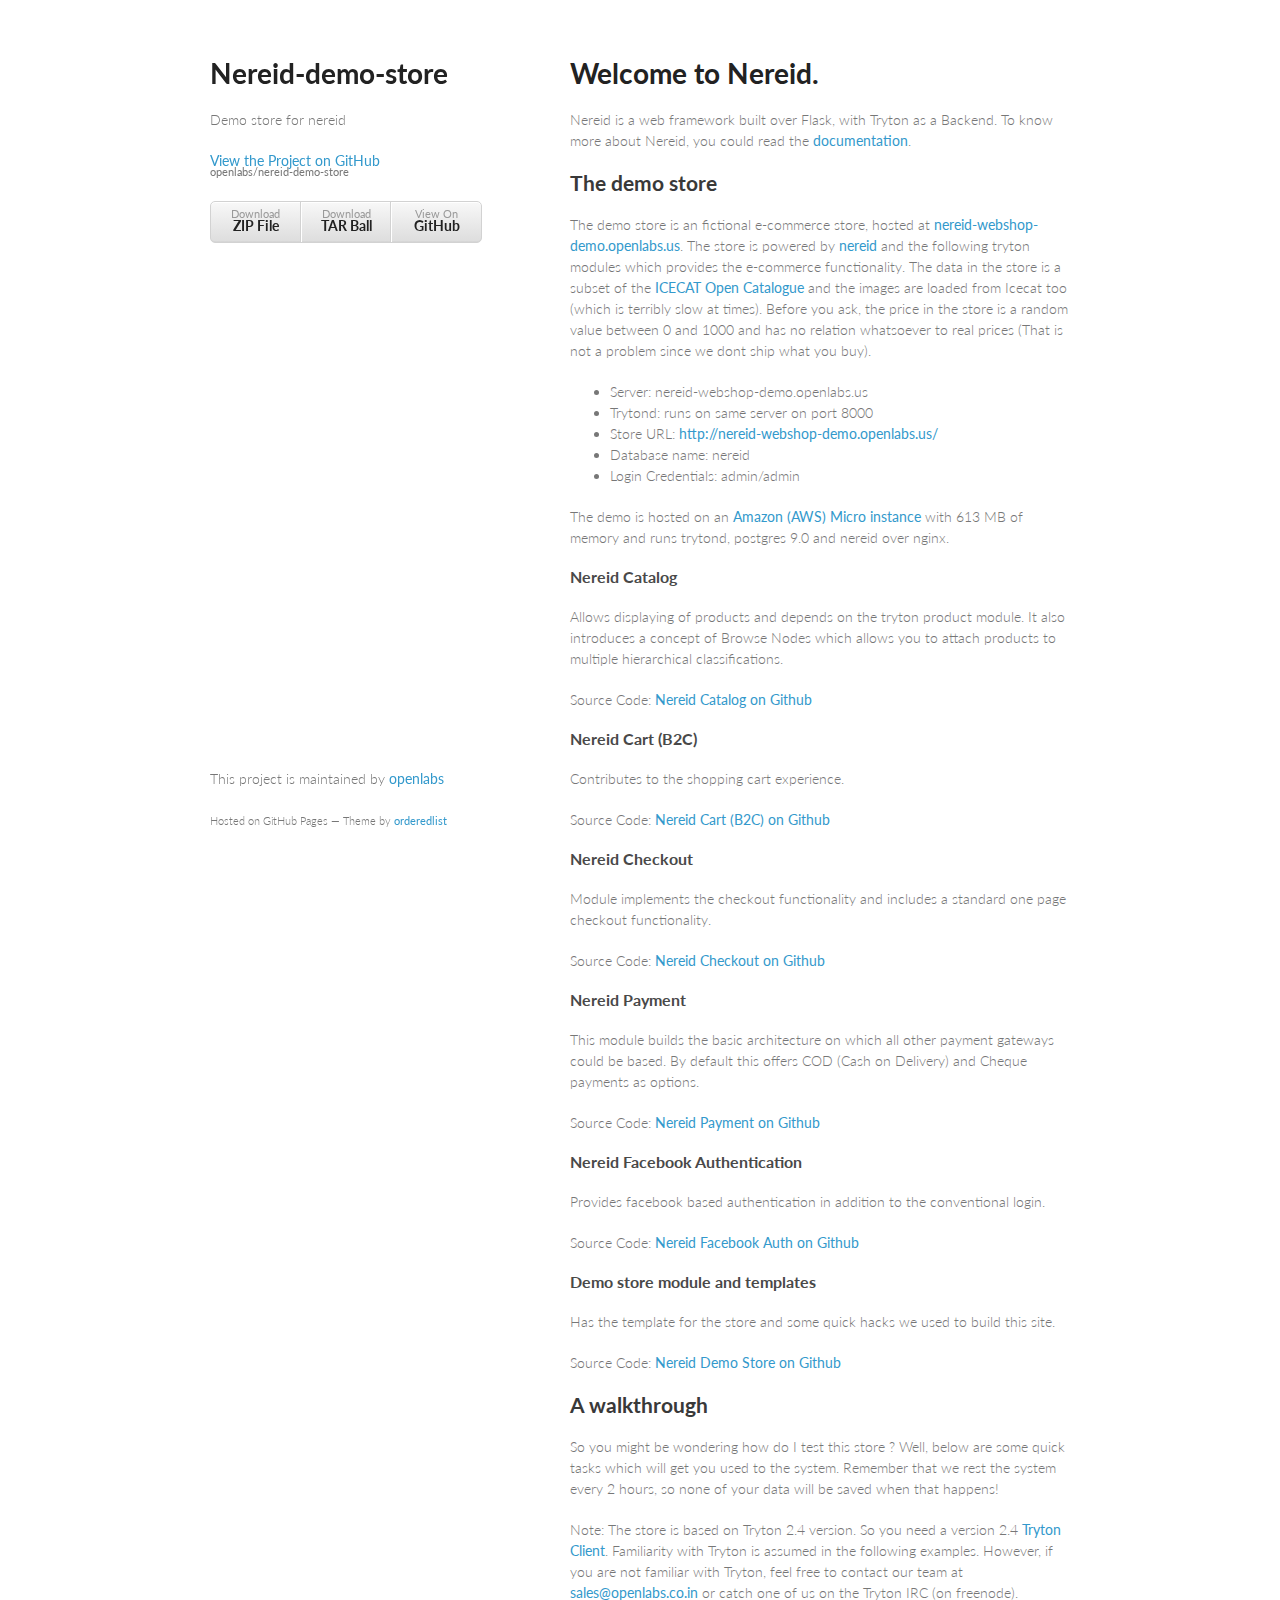
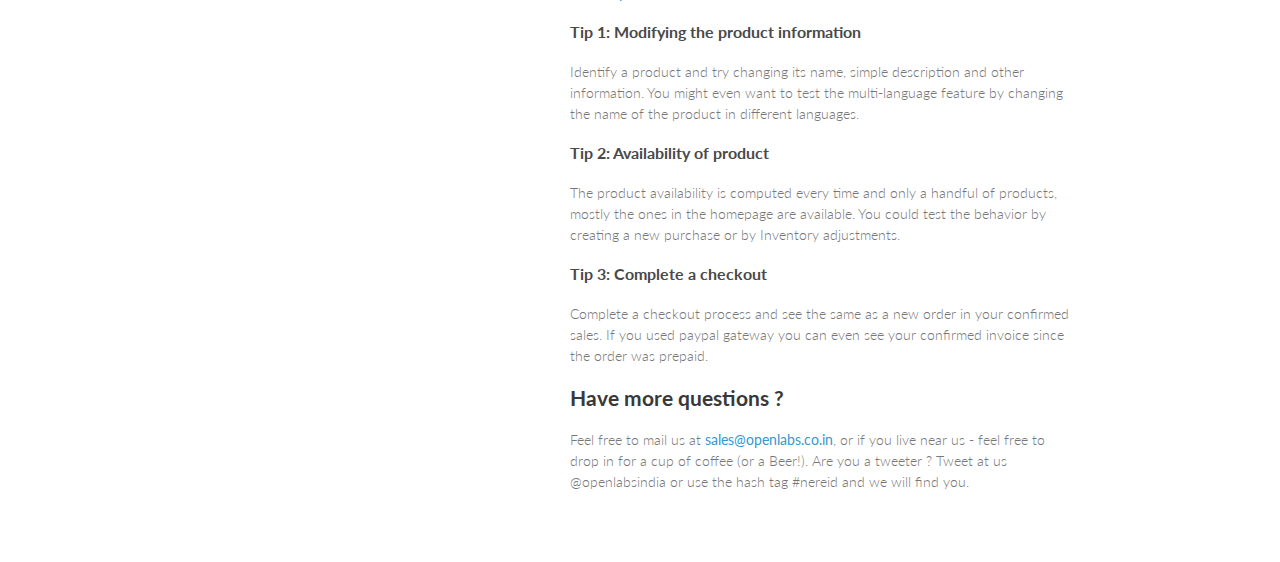
<file: index.html>
<!doctype html>
<html>
  <head>
    <meta charset="utf-8">
    <meta http-equiv="X-UA-Compatible" content="chrome=1">
    <title>Nereid-demo-store by openlabs</title>

    <link rel="stylesheet" href="stylesheets/styles.css">
    <link rel="stylesheet" href="stylesheets/pygment_trac.css">
    <meta name="viewport" content="width=device-width, initial-scale=1, user-scalable=no">
    <!--[if lt IE 9]>
    <script src="//html5shiv.googlecode.com/svn/trunk/html5.js"></script>
    <![endif]-->
  </head>
  <body>
    <div class="wrapper">
      <header>
        <h1>Nereid-demo-store</h1>
        <p>Demo store for nereid</p>
        <p class="view"><a href="https://github.com/openlabs/nereid-demo-store">View the Project on GitHub <small>openlabs/nereid-demo-store</small></a></p>
        <ul>
          <li><a href="https://github.com/openlabs/nereid-demo-store/zipball/master">Download <strong>ZIP File</strong></a></li>
          <li><a href="https://github.com/openlabs/nereid-demo-store/tarball/master">Download <strong>TAR Ball</strong></a></li>
          <li><a href="https://github.com/openlabs/nereid-demo-store">View On <strong>GitHub</strong></a></li>
        </ul>
      </header>
      <section>
        <h1>Welcome to Nereid.</h1>

<p>Nereid is a web framework built over Flask, with Tryton as a Backend. To know more about Nereid, you could read the <a href="http://nereid.openlabs.co.in/en/develop/index.html">documentation</a>.</p>

<h2>The demo store</h2>

<p>The demo store is an fictional e-commerce store, hosted at <a href="http://nereid-webshop-demo.openlabs.us/">nereid-webshop-demo.openlabs.us</a>. The store is powered by <a href="http://openlabs.github.io/nereid/">nereid</a> and the following tryton modules which provides the e-commerce functionality. The data in the store is a subset of the <a href="http://www.icecat.biz/">ICECAT Open Catalogue</a> and the images are loaded from Icecat too (which is terribly slow at times). Before you ask, the price in the store is a random value between 0 and 1000 and has no relation whatsoever to real prices (That is not a problem since we dont ship what you buy).</p>

<ul>
<li>Server: nereid-webshop-demo.openlabs.us</li>
<li>Trytond: runs on same server on port 8000</li>
<li>Store URL: <a href="http://nereid-webshop-demo.openlabs.us/">http://nereid-webshop-demo.openlabs.us/</a>
</li>
<li>Database name: nereid</li>
<li>Login Credentials: admin/admin</li>
</ul><p>The demo is hosted on an <a href="http://aws.amazon.com/ec2/instance-types/">Amazon (AWS) Micro instance</a> with 613 MB of memory and runs trytond, postgres 9.0 and nereid over nginx.</p>

<h3>Nereid Catalog</h3>

<p>Allows displaying of products and depends on the tryton product module. It also introduces a concept of Browse Nodes which allows you to attach products to multiple hierarchical classifications.</p>

<p>Source Code: <a href="https://github.com/openlabs/nereid-catalog">Nereid Catalog on Github</a></p>

<h3>Nereid Cart (B2C)</h3>

<p>Contributes to the shopping cart experience.</p>

<p>Source Code: <a href="https://github.com/openlabs/nereid-cart-b2c">Nereid Cart (B2C) on Github</a></p>

<h3>Nereid Checkout</h3>

<p>Module implements the checkout functionality and includes a standard one page checkout functionality.</p>

<p>Source Code: <a href="https://github.com/openlabs/nereid-checkout">Nereid Checkout on Github</a></p>

<h3>Nereid Payment</h3>

<p>This module builds the basic architecture on which all other payment gateways could be based. By default this offers COD (Cash on Delivery) and Cheque payments as options.</p>

<p>Source Code: <a href="https://github.com/openlabs/nereid-payment">Nereid Payment on Github</a></p>

<h3>Nereid Facebook Authentication</h3>

<p>Provides facebook based authentication in addition to the conventional login.</p>

<p>Source Code: <a href="https://github.com/openlabs/nereid-auth-facebook">Nereid Facebook Auth on Github</a></p>

<h3>Demo store module and templates</h3>

<p>Has the template for the store and some quick hacks we used to build this site.</p>

<p>Source Code: <a href="https://github.com/openlabs/nereid-demo-store">Nereid Demo Store on Github</a></p>

<h2>A walkthrough</h2>

<p>So you might be wondering how do I test this store ? Well, below are some quick tasks which will get you used to the system. Remember that we rest the system every 2 hours, so none of your data will be saved when that happens!</p>

<p>Note: The store is based on Tryton 2.4 version. So you need a version 2.4 <a href="http://www.tryton.org/downloads.html">Tryton Client</a>. Familiarity with Tryton is assumed in the following examples. However, if you are not familiar with Tryton, feel free to contact our team at <a href="mailto:sales@openlabs.co.in">sales@openlabs.co.in</a> or catch one of us on the Tryton IRC (on freenode).</p>

<h3>Tip 1: Modifying the product information</h3>

<p>Identify a product and try changing its name, simple description and other information. You might even want to test the multi-language feature by changing the name of the product in different languages.</p>

<h3>Tip 2: Availability of product</h3>

<p>The product availability is computed every time and only a handful of products, mostly the ones in the homepage are available. You could test the behavior by creating a new purchase or by Inventory adjustments.</p>

<h3>Tip 3: Complete a checkout</h3>

<p>Complete a checkout process and see the same as a new order in your confirmed sales. If you used paypal gateway you can even see your confirmed invoice since the order was prepaid.</p>

<h2>Have more questions ?</h2>

<p>Feel free to mail us at <a href="mailto:sales@openlabs.co.in">sales@openlabs.co.in</a>, or if you live near us - feel free to drop in for a cup of coffee (or a Beer!). Are you a tweeter ? Tweet at us @openlabsindia or use the hash tag #nereid and we will find you.</p>
      </section>
      <footer>
        <p>This project is maintained by <a href="https://github.com/openlabs">openlabs</a></p>
        <p><small>Hosted on GitHub Pages &mdash; Theme by <a href="https://github.com/orderedlist">orderedlist</a></small></p>
      </footer>
    </div>
    <script src="javascripts/scale.fix.js"></script>
              <script type="text/javascript">
            var gaJsHost = (("https:" == document.location.protocol) ? "https://ssl." : "http://www.");
            document.write(unescape("%3Cscript src='" + gaJsHost + "google-analytics.com/ga.js' type='text/javascript'%3E%3C/script%3E"));
          </script>
          <script type="text/javascript">
            try {
              var pageTracker = _gat._getTracker("UA-12853548-3");
            pageTracker._trackPageview();
            } catch(err) {}
          </script>

  </body>
</html>
</file>
<file: stylesheets/styles.css>
@import url(https://fonts.googleapis.com/css?family=Lato:300italic,700italic,300,700);

body {
  padding:50px;
  font:14px/1.5 Lato, "Helvetica Neue", Helvetica, Arial, sans-serif;
  color:#777;
  font-weight:300;
}

h1, h2, h3, h4, h5, h6 {
  color:#222;
  margin:0 0 20px;
}

p, ul, ol, table, pre, dl {
  margin:0 0 20px;
}

h1, h2, h3 {
  line-height:1.1;
}

h1 {
  font-size:28px;
}

h2 {
  color:#393939;
}

h3, h4, h5, h6 {
  color:#494949;
}

a {
  color:#39c;
  font-weight:400;
  text-decoration:none;
}

a small {
  font-size:11px;
  color:#777;
  margin-top:-0.6em;
  display:block;
}

.wrapper {
  width:860px;
  margin:0 auto;
}

blockquote {
  border-left:1px solid #e5e5e5;
  margin:0;
  padding:0 0 0 20px;
  font-style:italic;
}

code, pre {
  font-family:Monaco, Bitstream Vera Sans Mono, Lucida Console, Terminal;
  color:#333;
  font-size:12px;
}

pre {
  padding:8px 15px;
  background: #f8f8f8;  
  border-radius:5px;
  border:1px solid #e5e5e5;
  overflow-x: auto;
}

table {
  width:100%;
  border-collapse:collapse;
}

th, td {
  text-align:left;
  padding:5px 10px;
  border-bottom:1px solid #e5e5e5;
}

dt {
  color:#444;
  font-weight:700;
}

th {
  color:#444;
}

img {
  max-width:100%;
}

header {
  width:270px;
  float:left;
  position:fixed;
}

header ul {
  list-style:none;
  height:40px;
  
  padding:0;
  
  background: #eee;
  background: -moz-linear-gradient(top, #f8f8f8 0%, #dddddd 100%);
  background: -webkit-gradient(linear, left top, left bottom, color-stop(0%,#f8f8f8), color-stop(100%,#dddddd));
  background: -webkit-linear-gradient(top, #f8f8f8 0%,#dddddd 100%);
  background: -o-linear-gradient(top, #f8f8f8 0%,#dddddd 100%);
  background: -ms-linear-gradient(top, #f8f8f8 0%,#dddddd 100%);
  background: linear-gradient(top, #f8f8f8 0%,#dddddd 100%);
  
  border-radius:5px;
  border:1px solid #d2d2d2;
  box-shadow:inset #fff 0 1px 0, inset rgba(0,0,0,0.03) 0 -1px 0;
  width:270px;
}

header li {
  width:89px;
  float:left;
  border-right:1px solid #d2d2d2;
  height:40px;
}

header ul a {
  line-height:1;
  font-size:11px;
  color:#999;
  display:block;
  text-align:center;
  padding-top:6px;
  height:40px;
}

strong {
  color:#222;
  font-weight:700;
}

header ul li + li {
  width:88px;
  border-left:1px solid #fff;
}

header ul li + li + li {
  border-right:none;
  width:89px;
}

header ul a strong {
  font-size:14px;
  display:block;
  color:#222;
}

section {
  width:500px;
  float:right;
  padding-bottom:50px;
}

small {
  font-size:11px;
}

hr {
  border:0;
  background:#e5e5e5;
  height:1px;
  margin:0 0 20px;
}

footer {
  width:270px;
  float:left;
  position:fixed;
  bottom:50px;
}

@media print, screen and (max-width: 960px) {
  
  div.wrapper {
    width:auto;
    margin:0;
  }
  
  header, section, footer {
    float:none;
    position:static;
    width:auto;
  }
  
  header {
    padding-right:320px;
  }
  
  section {
    border:1px solid #e5e5e5;
    border-width:1px 0;
    padding:20px 0;
    margin:0 0 20px;
  }
  
  header a small {
    display:inline;
  }
  
  header ul {
    position:absolute;
    right:50px;
    top:52px;
  }
}

@media print, screen and (max-width: 720px) {
  body {
    word-wrap:break-word;
  }
  
  header {
    padding:0;
  }
  
  header ul, header p.view {
    position:static;
  }
  
  pre, code {
    word-wrap:normal;
  }
}

@media print, screen and (max-width: 480px) {
  body {
    padding:15px;
  }
  
  header ul {
    display:none;
  }
}

@media print {
  body {
    padding:0.4in;
    font-size:12pt;
    color:#444;
  }
}
</file>
<file: stylesheets/pygment_trac.css>
.highlight  { background: #ffffff; }
.highlight .c { color: #999988; font-style: italic } /* Comment */
.highlight .err { color: #a61717; background-color: #e3d2d2 } /* Error */
.highlight .k { font-weight: bold } /* Keyword */
.highlight .o { font-weight: bold } /* Operator */
.highlight .cm { color: #999988; font-style: italic } /* Comment.Multiline */
.highlight .cp { color: #999999; font-weight: bold } /* Comment.Preproc */
.highlight .c1 { color: #999988; font-style: italic } /* Comment.Single */
.highlight .cs { color: #999999; font-weight: bold; font-style: italic } /* Comment.Special */
.highlight .gd { color: #000000; background-color: #ffdddd } /* Generic.Deleted */
.highlight .gd .x { color: #000000; background-color: #ffaaaa } /* Generic.Deleted.Specific */
.highlight .ge { font-style: italic } /* Generic.Emph */
.highlight .gr { color: #aa0000 } /* Generic.Error */
.highlight .gh { color: #999999 } /* Generic.Heading */
.highlight .gi { color: #000000; background-color: #ddffdd } /* Generic.Inserted */
.highlight .gi .x { color: #000000; background-color: #aaffaa } /* Generic.Inserted.Specific */
.highlight .go { color: #888888 } /* Generic.Output */
.highlight .gp { color: #555555 } /* Generic.Prompt */
.highlight .gs { font-weight: bold } /* Generic.Strong */
.highlight .gu { color: #800080; font-weight: bold; } /* Generic.Subheading */
.highlight .gt { color: #aa0000 } /* Generic.Traceback */
.highlight .kc { font-weight: bold } /* Keyword.Constant */
.highlight .kd { font-weight: bold } /* Keyword.Declaration */
.highlight .kn { font-weight: bold } /* Keyword.Namespace */
.highlight .kp { font-weight: bold } /* Keyword.Pseudo */
.highlight .kr { font-weight: bold } /* Keyword.Reserved */
.highlight .kt { color: #445588; font-weight: bold } /* Keyword.Type */
.highlight .m { color: #009999 } /* Literal.Number */
.highlight .s { color: #d14 } /* Literal.String */
.highlight .na { color: #008080 } /* Name.Attribute */
.highlight .nb { color: #0086B3 } /* Name.Builtin */
.highlight .nc { color: #445588; font-weight: bold } /* Name.Class */
.highlight .no { color: #008080 } /* Name.Constant */
.highlight .ni { color: #800080 } /* Name.Entity */
.highlight .ne { color: #990000; font-weight: bold } /* Name.Exception */
.highlight .nf { color: #990000; font-weight: bold } /* Name.Function */
.highlight .nn { color: #555555 } /* Name.Namespace */
.highlight .nt { color: #000080 } /* Name.Tag */
.highlight .nv { color: #008080 } /* Name.Variable */
.highlight .ow { font-weight: bold } /* Operator.Word */
.highlight .w { color: #bbbbbb } /* Text.Whitespace */
.highlight .mf { color: #009999 } /* Literal.Number.Float */
.highlight .mh { color: #009999 } /* Literal.Number.Hex */
.highlight .mi { color: #009999 } /* Literal.Number.Integer */
.highlight .mo { color: #009999 } /* Literal.Number.Oct */
.highlight .sb { color: #d14 } /* Literal.String.Backtick */
.highlight .sc { color: #d14 } /* Literal.String.Char */
.highlight .sd { color: #d14 } /* Literal.String.Doc */
.highlight .s2 { color: #d14 } /* Literal.String.Double */
.highlight .se { color: #d14 } /* Literal.String.Escape */
.highlight .sh { color: #d14 } /* Literal.String.Heredoc */
.highlight .si { color: #d14 } /* Literal.String.Interpol */
.highlight .sx { color: #d14 } /* Literal.String.Other */
.highlight .sr { color: #009926 } /* Literal.String.Regex */
.highlight .s1 { color: #d14 } /* Literal.String.Single */
.highlight .ss { color: #990073 } /* Literal.String.Symbol */
.highlight .bp { color: #999999 } /* Name.Builtin.Pseudo */
.highlight .vc { color: #008080 } /* Name.Variable.Class */
.highlight .vg { color: #008080 } /* Name.Variable.Global */
.highlight .vi { color: #008080 } /* Name.Variable.Instance */
.highlight .il { color: #009999 } /* Literal.Number.Integer.Long */

.type-csharp .highlight .k { color: #0000FF }
.type-csharp .highlight .kt { color: #0000FF }
.type-csharp .highlight .nf { color: #000000; font-weight: normal }
.type-csharp .highlight .nc { color: #2B91AF }
.type-csharp .highlight .nn { color: #000000 }
.type-csharp .highlight .s { color: #A31515 }
.type-csharp .highlight .sc { color: #A31515 }
</file>
